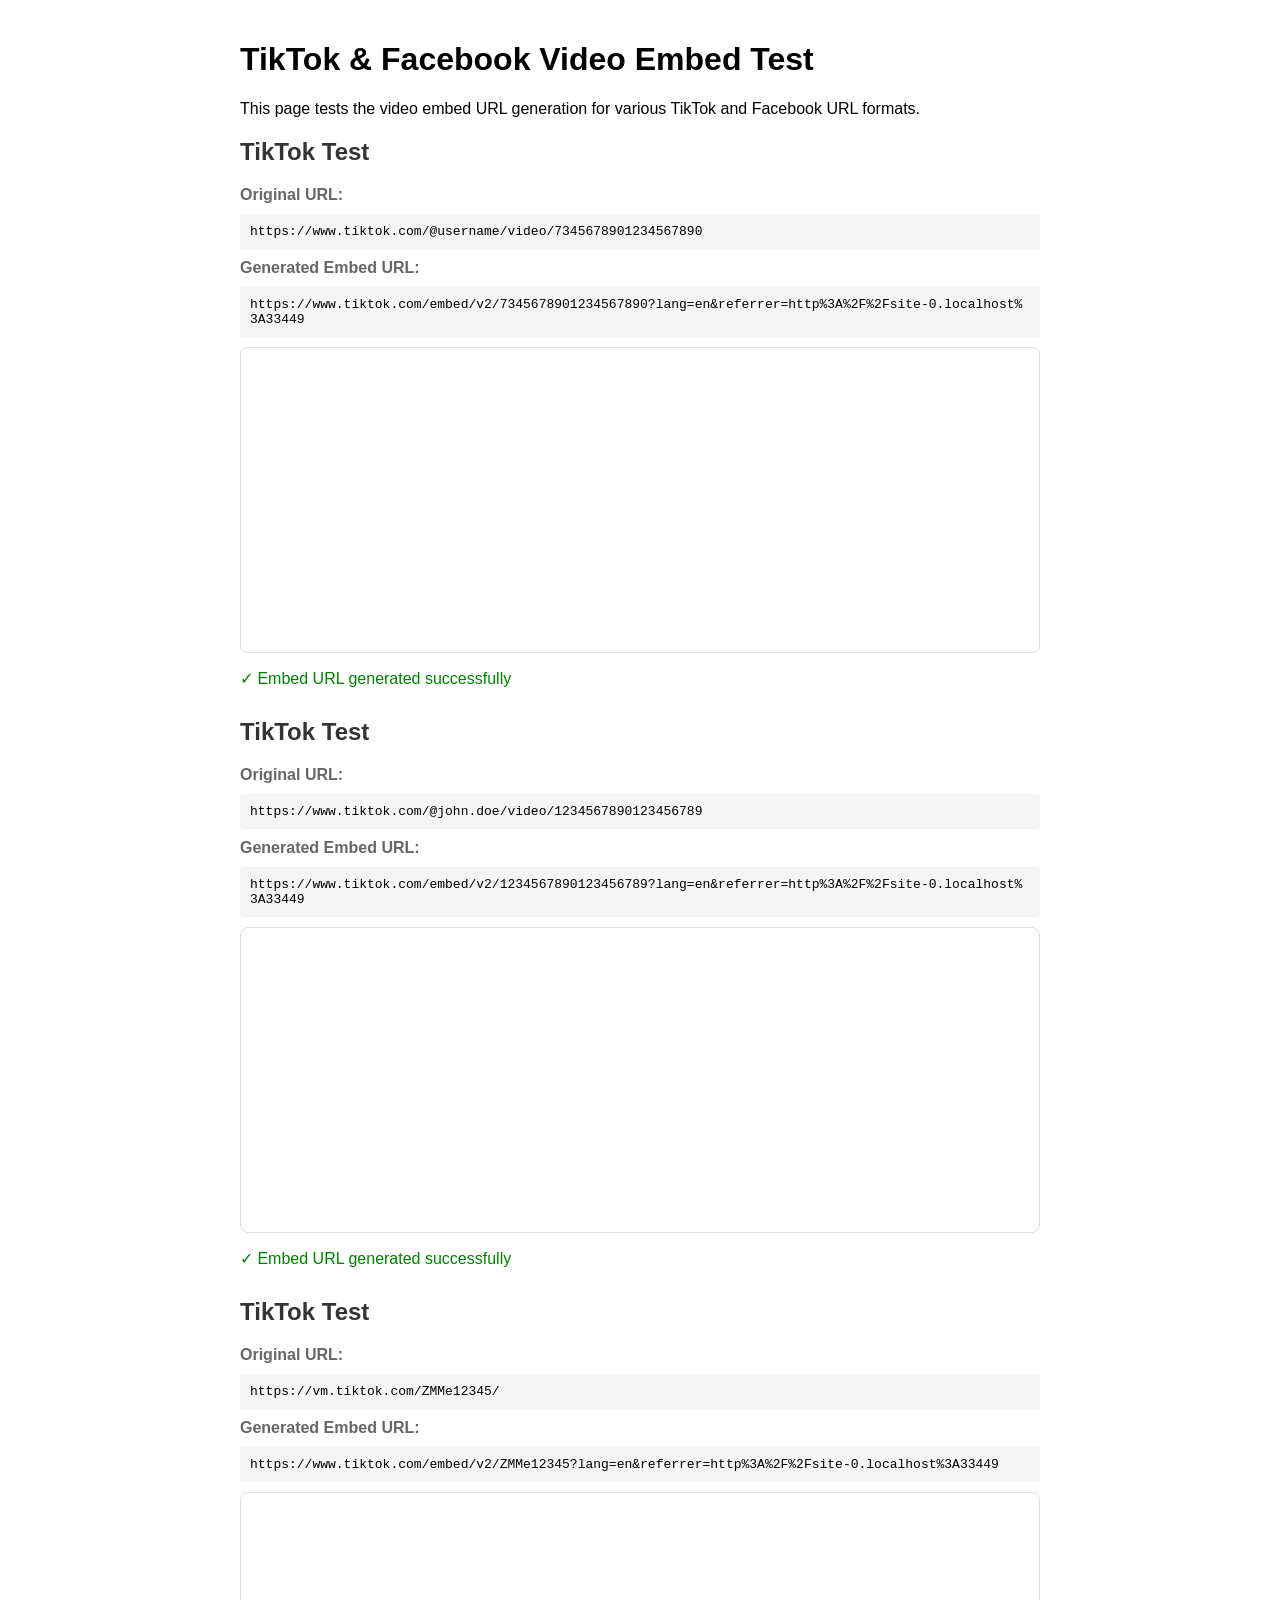
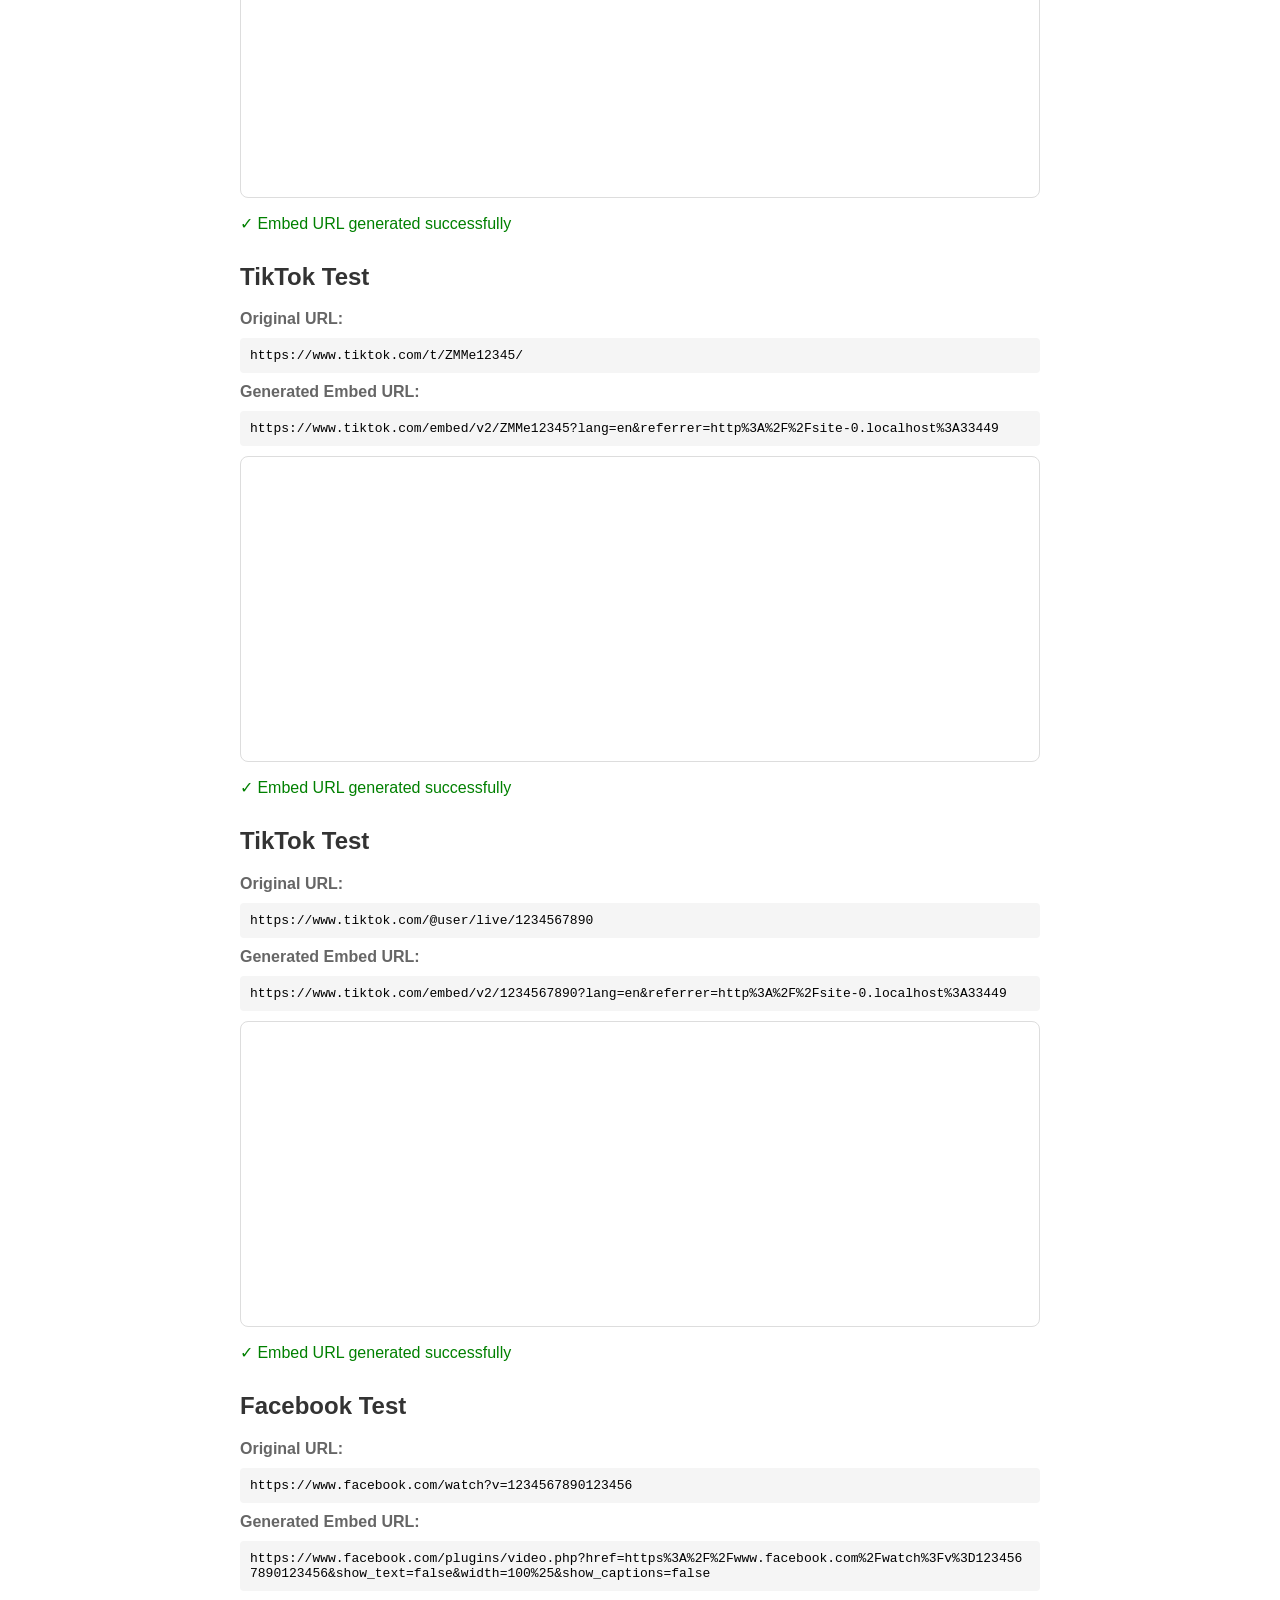
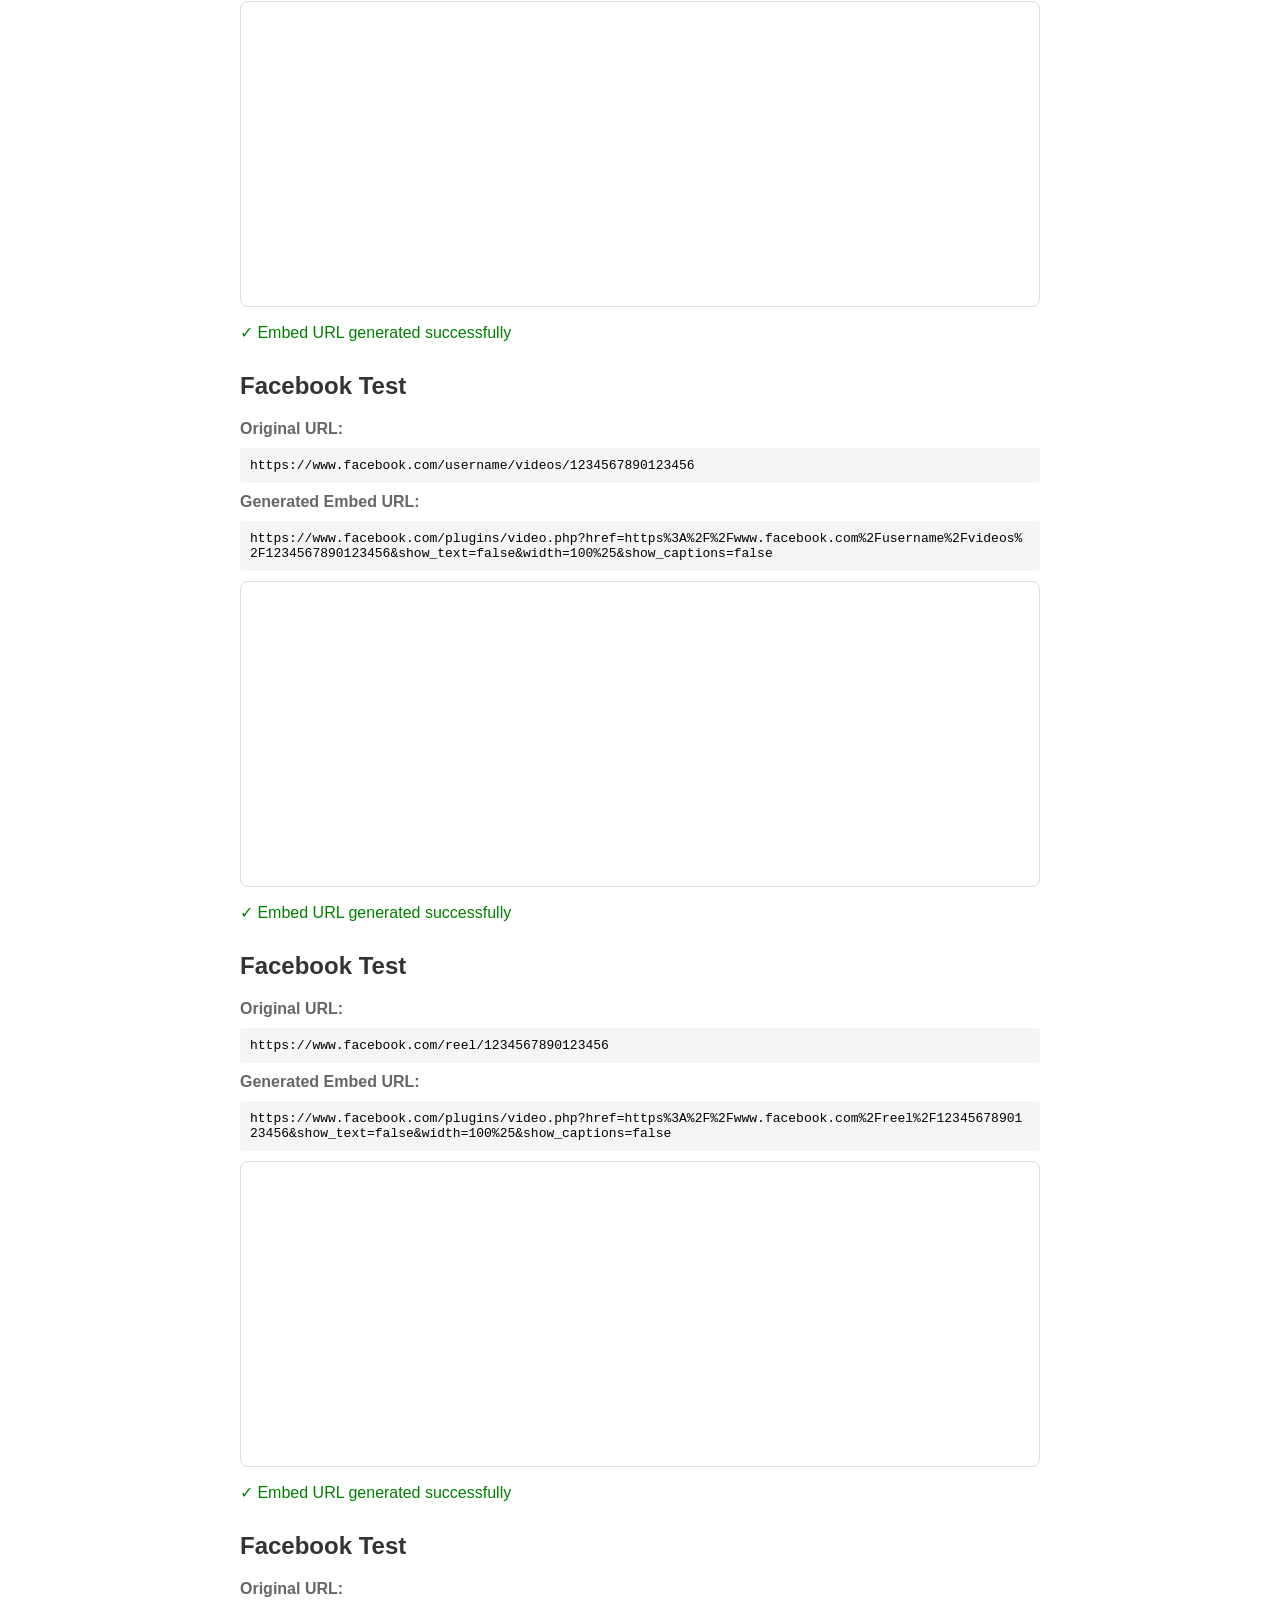
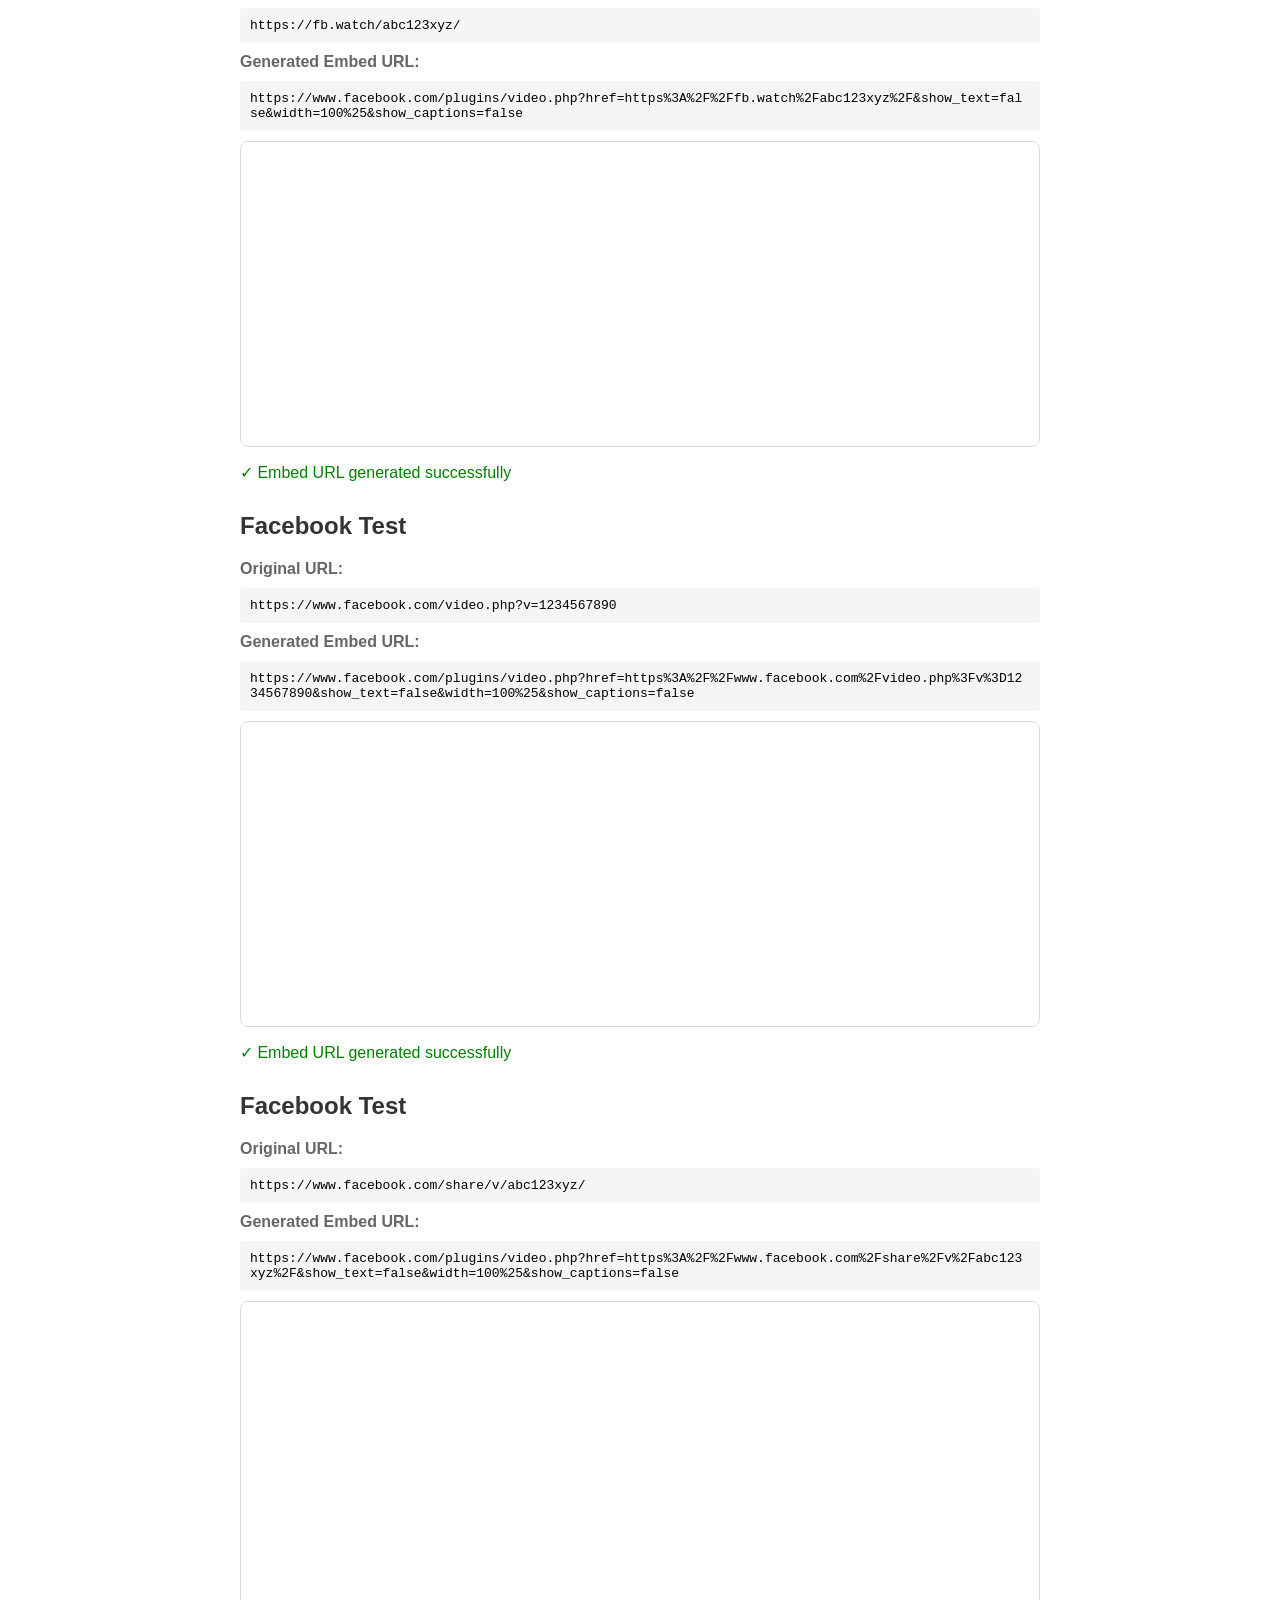
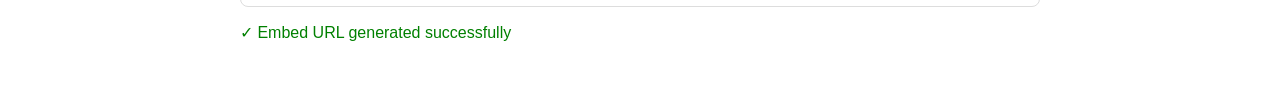
<file: test-video-embeds.html>
<!DOCTYPE html>
<html lang="en">
<head>
  <meta charset="UTF-8">
  <meta name="viewport" content="width=device-width, initial-scale=1.0">
  <title>Video Embed Test</title>
  <style>
    body { font-family: sans-serif; padding: 20px; max-width: 800px; margin: 0 auto; }
    .test-container { margin-bottom: 30px; }
    .test-url { background: #f5f5f5; padding: 10px; margin: 10px 0; border-radius: 4px; font-family: monospace; word-break: break-all; }
    .embed-container { border: 1px solid #ddd; border-radius: 8px; overflow: hidden; margin: 10px 0; }
    .embed-container iframe { width: 100%; height: 300px; border: none; }
    .fallback { padding: 20px; text-align: center; background: #f9f9f9; display: none; }
    .fallback a { display: inline-block; padding: 10px 20px; background: #e63950; color: white; border-radius: 20px; text-decoration: none; }
    .fallback.fb a { background: #1877F2; }
    h2 { color: #333; }
    .video-type { font-weight: bold; color: #666; }
  </style>
</head>
<body>
  <h1>TikTok & Facebook Video Embed Test</h1>
  <p>This page tests the video embed URL generation for various TikTok and Facebook URL formats.</p>

  <div id="tests"></div>

  <script>
    // Copy the functions from script.js
    function getTikTokEmbedUrl(url) {
      if (!url) return null;
      const patterns = [
        /tiktok\.com\/@[\w.-]+\/video\/(\d+)/,
        /tiktok\.com\/v\/(\d+)/,
        /vm\.tiktok\.com\/([A-Za-z0-9]+)/,
        /tiktok\.com\/@[\w.-]+\/live\/(\d+)/,
        /tiktok\.com\/t\/([A-Za-z0-9]+)/,
      ];
      for (const pattern of patterns) {
        const match = url.match(pattern);
        if (match) {
          const videoId = match[1];
          return `https://www.tiktok.com/embed/v2/${videoId}?lang=en&referrer=${encodeURIComponent(window.location.origin)}`;
        }
      }
      return null;
    }

    function getFacebookEmbedUrl(url) {
      if (!url) return null;
      const patterns = [
        /facebook\.com\/watch\?v=(\d+)/,
        /facebook\.com\/[\w.-]+\/videos\/(\d+)/,
        /facebook\.com\/reel\/(\d+)/,
        /fb\.watch\/([A-Za-z0-9]+)/,
        /facebook\.com\/video\.php\?v=(\d+)/,
        /facebook\.com\/share\/v\/([A-Za-z0-9]+)/,
      ];
      for (const pattern of patterns) {
        const match = url.match(pattern);
        if (match) {
          const videoId = match[1];
          let videoUrl = url;
          if (url.includes('fb.watch')) {
            videoUrl = `https://fb.watch/${videoId}/`;
          }
          return `https://www.facebook.com/plugins/video.php?href=${encodeURIComponent(videoUrl)}&show_text=false&width=100%25&show_captions=false`;
        }
      }
      const genericMatch = url.match(/facebook\.com.*[?&]v=(\d+)/);
      if (genericMatch) {
        const videoId = genericMatch[1];
        return `https://www.facebook.com/plugins/video.php?href=https%3A%2F%2Fwww.facebook.com%2F${videoId}&show_text=false&width=100%25&show_captions=false`;
      }
      return null;
    }

    // Test URLs
    const testUrls = [
      // TikTok URLs
      { type: 'TikTok', url: 'https://www.tiktok.com/@username/video/7345678901234567890' },
      { type: 'TikTok', url: 'https://www.tiktok.com/@john.doe/video/1234567890123456789' },
      { type: 'TikTok', url: 'https://vm.tiktok.com/ZMMe12345/' },
      { type: 'TikTok', url: 'https://www.tiktok.com/t/ZMMe12345/' },
      { type: 'TikTok', url: 'https://www.tiktok.com/@user/live/1234567890' },
      // Facebook URLs
      { type: 'Facebook', url: 'https://www.facebook.com/watch?v=1234567890123456' },
      { type: 'Facebook', url: 'https://www.facebook.com/username/videos/1234567890123456' },
      { type: 'Facebook', url: 'https://www.facebook.com/reel/1234567890123456' },
      { type: 'Facebook', url: 'https://fb.watch/abc123xyz/' },
      { type: 'Facebook', url: 'https://www.facebook.com/video.php?v=1234567890' },
      { type: 'Facebook', url: 'https://www.facebook.com/share/v/abc123xyz/' },
    ];

    const container = document.getElementById('tests');

    testUrls.forEach(test => {
      let embedUrl = null;
      if (test.type === 'TikTok') {
        embedUrl = getTikTokEmbedUrl(test.url);
      } else {
        embedUrl = getFacebookEmbedUrl(test.url);
      }

      const div = document.createElement('div');
      div.className = 'test-container';

      let html = `<h2>${test.type} Test</h2>`;
      html += `<div class="video-type">Original URL:</div>`;
      html += `<div class="test-url">${test.url}</div>`;

      if (embedUrl) {
        html += `<div class="video-type">Generated Embed URL:</div>`;
        html += `<div class="test-url">${embedUrl}</div>`;
        html += `<div class="embed-container">`;
        html += `<iframe src="${embedUrl}" allowfullscreen></iframe>`;
        html += `</div>`;
        html += `<p style="color: green;">✓ Embed URL generated successfully</p>`;
      } else {
        html += `<p style="color: red;">✗ Failed to generate embed URL</p>`;
      }

      div.innerHTML = html;
      container.appendChild(div);
    });
  </script>
</body>
</html>
</file>
